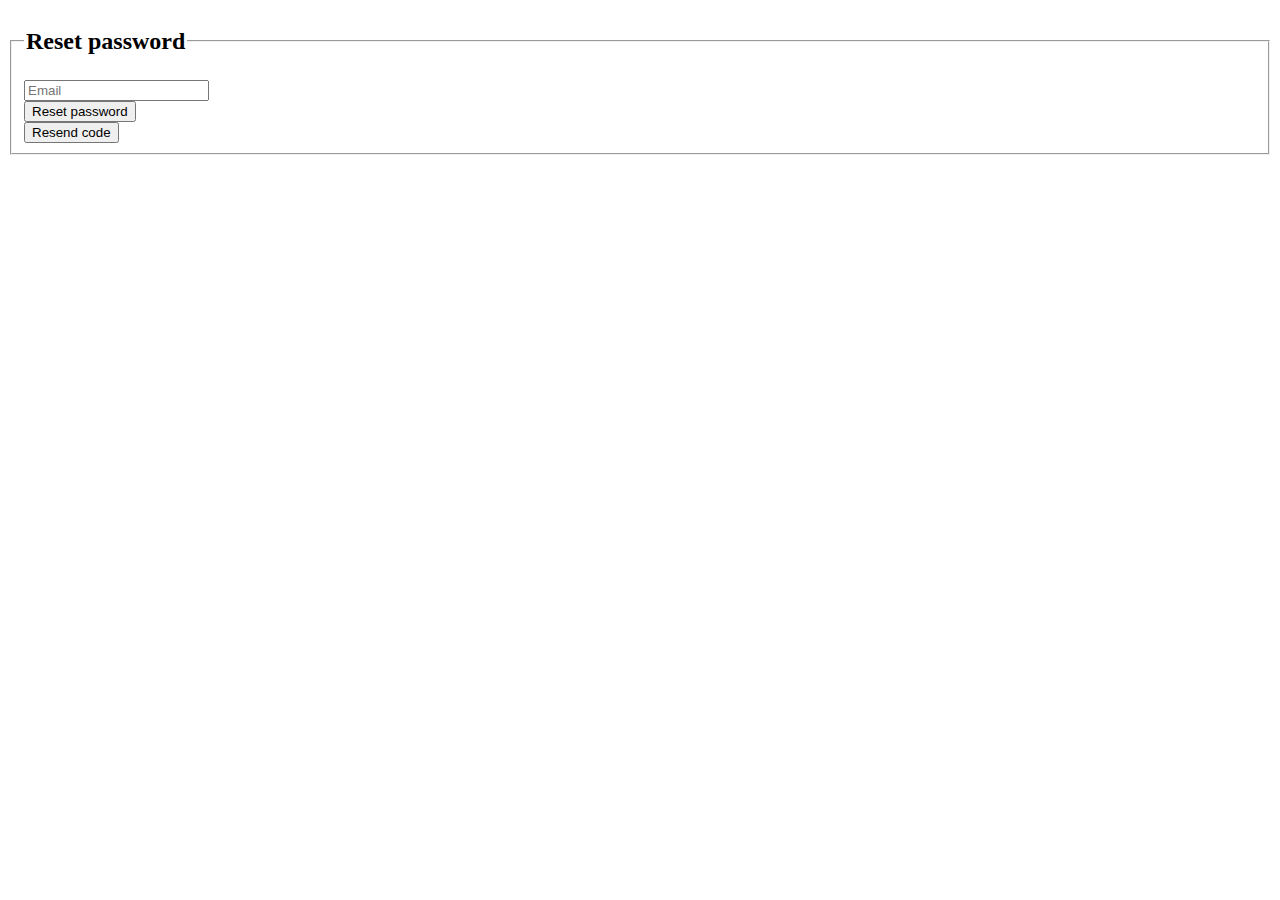
<file: src/forgot_password.html>
<!DOCTYPE html>
<html lang="en">
<head>
    <meta charset="UTF-8">
    <meta name="viewport" content="width=device-width, initial-scale=1.0">
    <title>Document</title>
</head>
<body>
    <form>
  <fieldset>
      <legend>
    <h2>Reset password</h2>
</legend>
    <input type="email" placeholder="Email">
    <br>
    <button type="submit">Reset password</button>
    <br>
    <button>Resend code</button>
        </fieldset>
    </form>
</body>
</html>
</file>
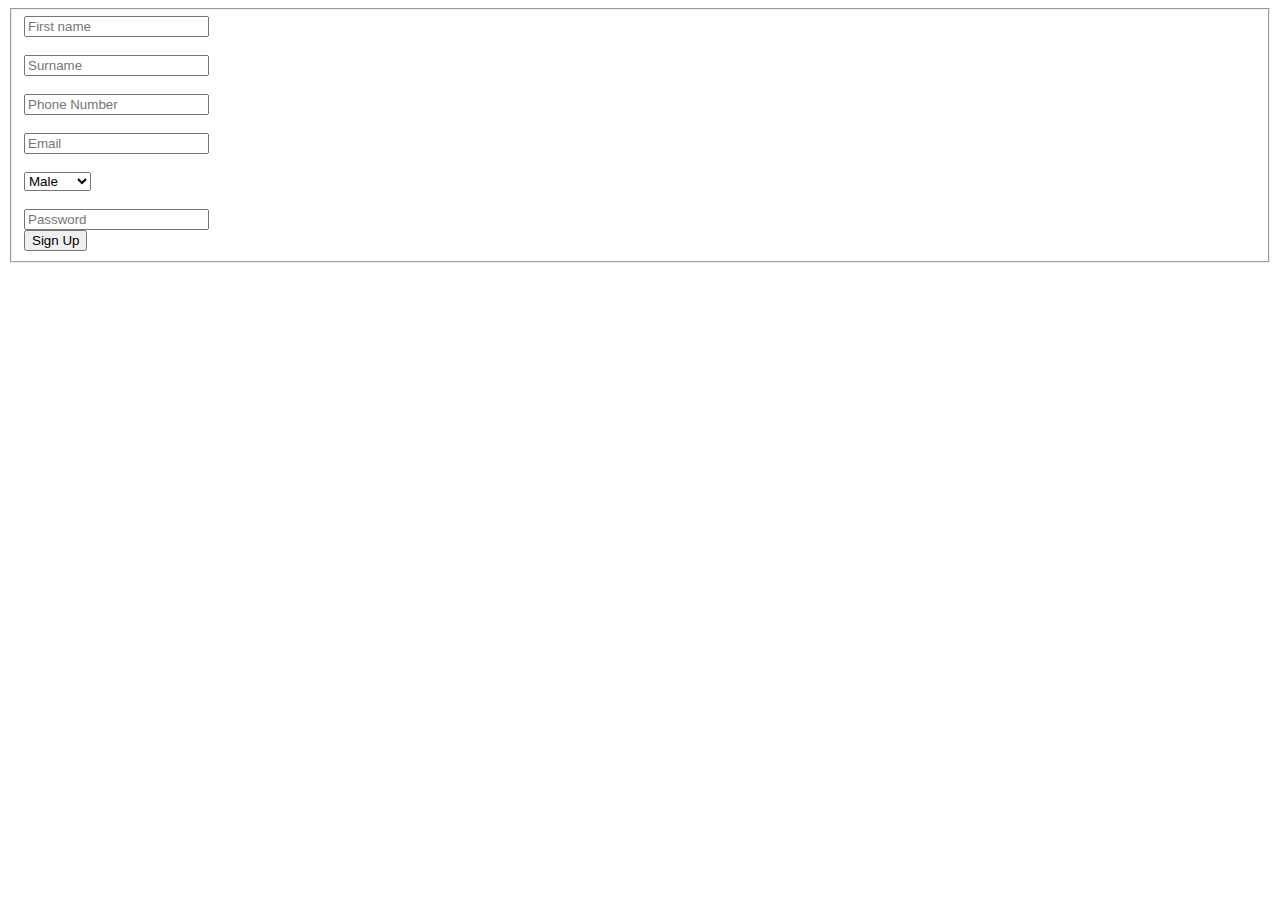
<file: src/signup.html>
<!DOCTYPE html>
<html lang="en">
<head>
    <meta charset="UTF-8">
    <meta name="viewport" content="width=device-width, initial-scale=1.0">
    <title>Document</title>
</head>
<body>
    <form>
        <fieldset>
            <input type="text" placeholder="First name" required>
            <br>
            <br>
            <input type="text" placeholder="Surname" required>
            <br>
            <br>
            <input type="number" placeholder="Phone Number" required>
            <br>
            <br>
            <input type="email" placeholder="Email" required>
            <br>
            <br>
            <select> 
                <option>Male</option>
                <option>Female</option>
            </select>
            <br>
            <br>
            <input type="password" placeholder="Password" required>
            <br>
            <button type="submit">Sign Up</button>
        </fieldset>
    </form>
</body>
</html>
</file>
